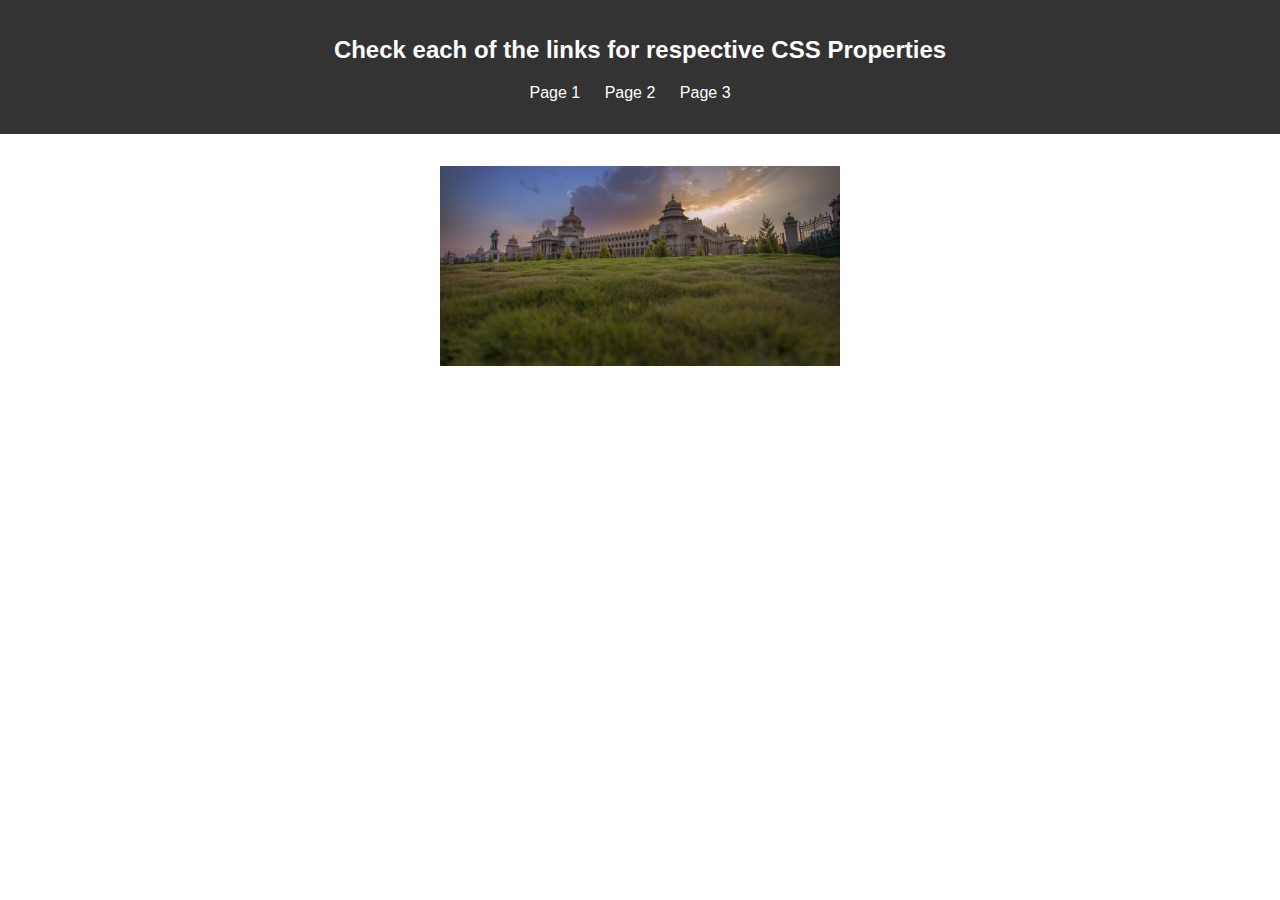
<file: Assignment-1/index.html>
<!DOCTYPE html>
<html lang="en">
<head>
    <meta charset="UTF-8">
    <meta name="viewport" content="width=device-width, initial-scale=1.0">
    
    <!-- Link to the external stylesheet -->
    <link rel="stylesheet" href="styles.css">
    
    <!-- Title of the webpage -->
    <title>Assignment Website</title>
</head>
<body style="text-align: center;">
    <!-- Header section containing the main title and navigation links -->
    <header>
        <h2>Check each of the links for respective CSS Properties</h2>
        <nav>
            <ul>
                <!-- Navigation links to different pages -->
                <li><a href="page1.html">Page 1</a></li>
                <li><a href="page2.html">Page 2</a></li>
                <li><a href="page3.html">Page 3</a></li>
            </ul>
        </nav>
    </header>
    
    <!-- Main content area -->
    <main>
        <!-- A container with a box and an image -->
        <div class="box">
            <img src="Banglore.jpg" alt="Banglore">
        </div>
    </main>
</body>
</html>
</file>
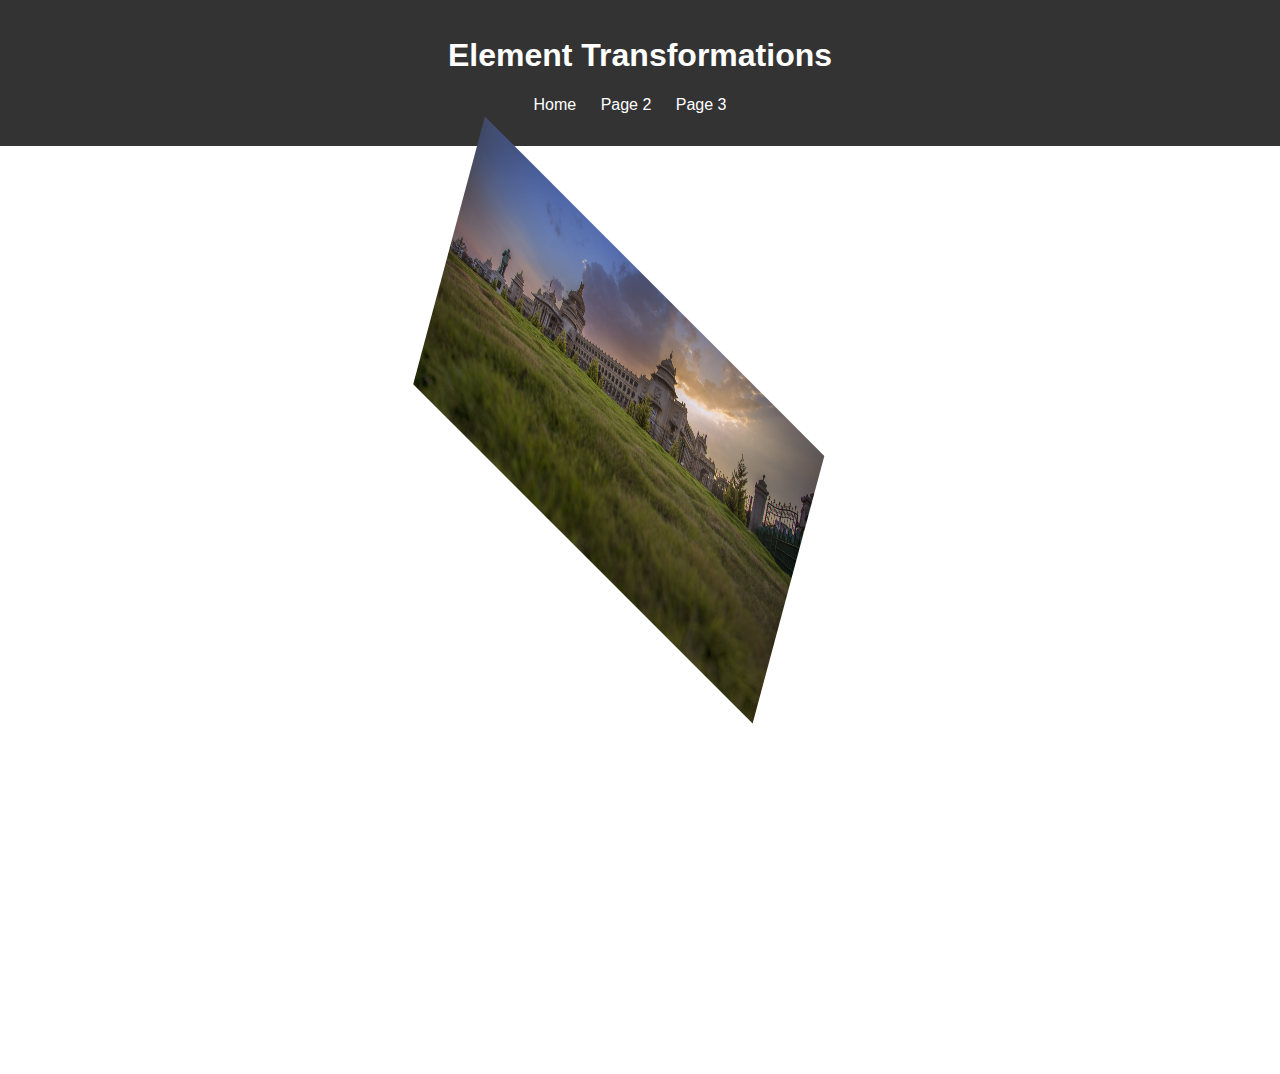
<file: Assignment-1/page1.html>
<!DOCTYPE html>
<html lang="en">
<head>
    <meta charset="UTF-8">
    <meta name="viewport" content="width=device-width, initial-scale=1.0">
    
    <!-- Link to the external stylesheet -->
    <link rel="stylesheet" href="styles.css">
    
    <!-- Title of the webpage -->
    <title>Page 1</title>
</head>
<body>
    <!-- Header section containing the main title and navigation links -->
    <header>
        <h1>Element Transformations</h1>
        <nav>
            <ul>
                <!-- Navigation links to different pages -->
                <li><a href="index.html">Home</a></li>
                <li><a href="page2.html">Page 2</a></li>
                <li><a href="page3.html">Page 3</a></li>
            </ul>
        </nav>
    </header>
    
    <!-- Main content area -->
    <main>
        <!-- A container with a box and an image, applying transformations -->
        <div class="box transformed">
            <img src="Banglore.jpg" alt="Banglore">
        </div>
    </main>
</body>
</html>
</file>
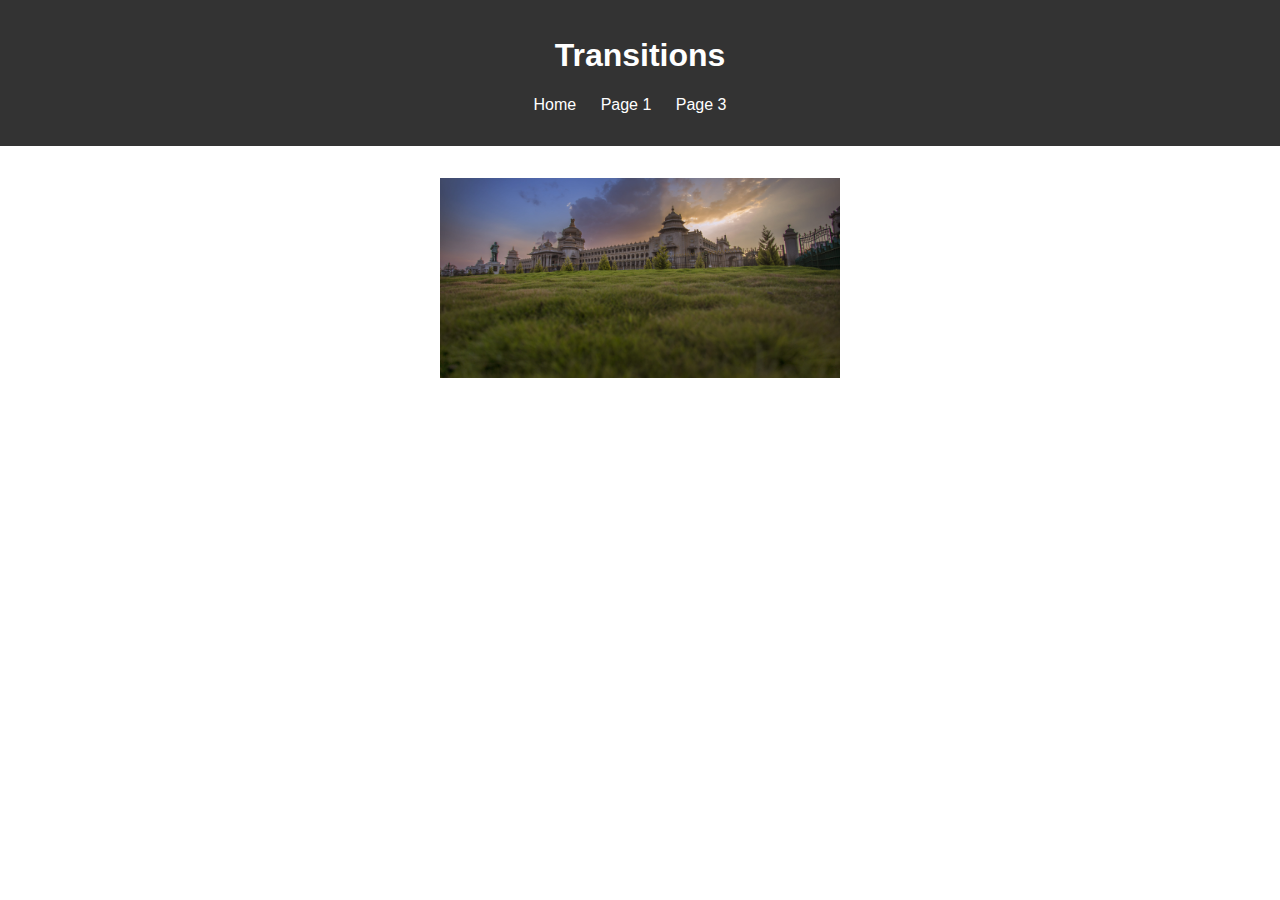
<file: Assignment-1/page2.html>
<!DOCTYPE html>
<html lang="en">
<head>
    <!-- Meta tags for character encoding and viewport configuration -->
    <meta charset="UTF-8">
    <meta name="viewport" content="width=device-width, initial-scale=1.0">
    
    <!-- Link to the external stylesheet -->
    <link rel="stylesheet" href="styles.css">
    
    <!-- Title of the webpage -->
    <title>Page 2</title>
</head>
<body>
    <!-- Header section containing the main title and navigation links -->
    <header>
        <h1>Transitions</h1>
        <nav>
            <ul>
                <!-- Navigation links to different pages -->
                <li><a href="index.html">Home</a></li>
                <li><a href="page1.html">Page 1</a></li>
                <li><a href="page3.html">Page 3</a></li>
            </ul>
        </nav>
    </header>
    
    <!-- Main content area -->
    <main>
        <!-- A container with a box and an image, applying transitions -->
        <div class="box transitioned">
            <img src="Banglore.jpg" alt="Banglore">
        </div>
    </main>
</body>
</html>
</file>
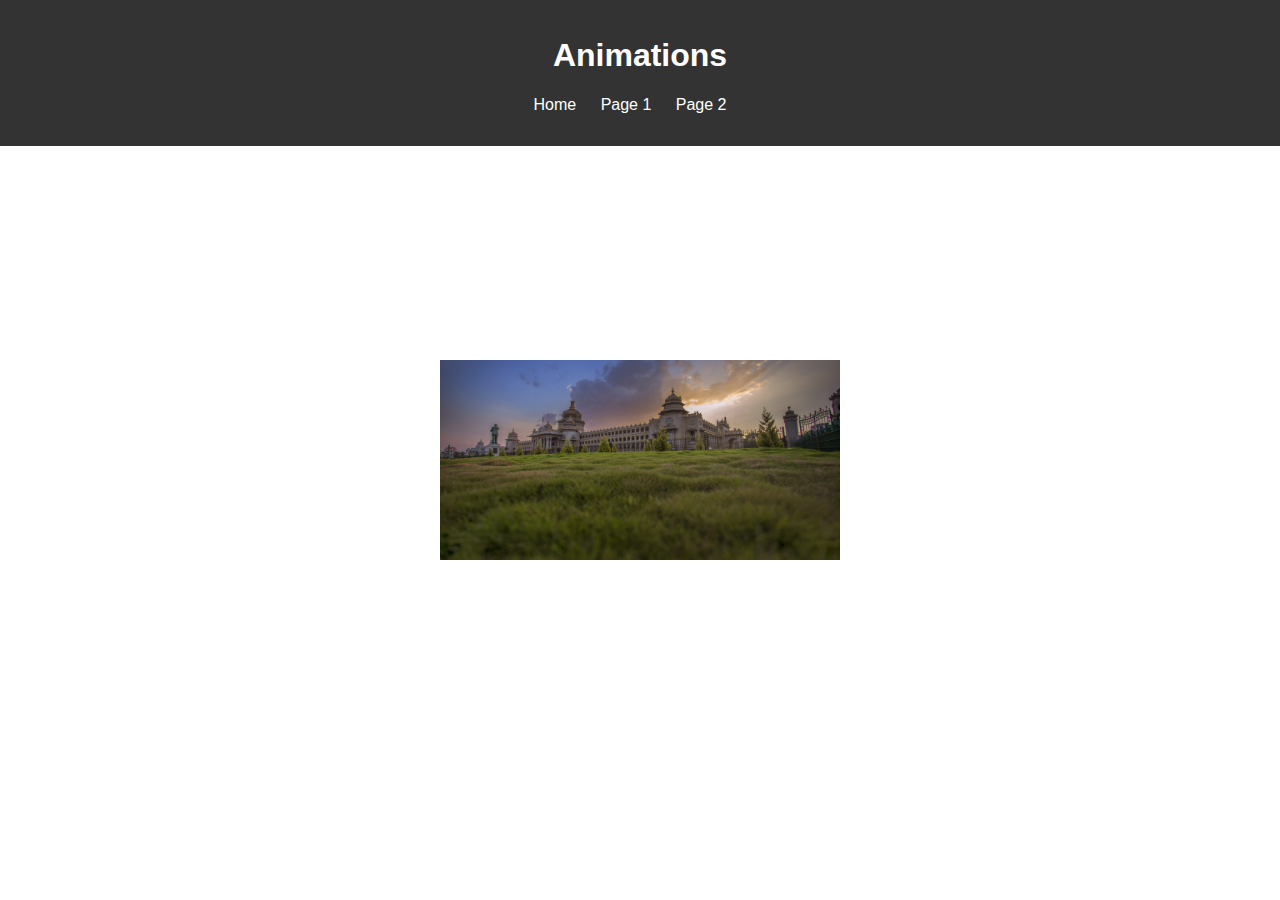
<file: Assignment-1/page3.html>
<!DOCTYPE html>
<html lang="en">
<head>
    <meta charset="UTF-8">
    <meta name="viewport" content="width=device-width, initial-scale=1.0">
    <link rel="stylesheet" href="styles.css">
    <title>Page 3</title>
</head><!DOCTYPE html>
<html lang="en">
<head>
    <!-- Meta tags for character encoding and viewport configuration -->
    <meta charset="UTF-8">
    <meta name="viewport" content="width=device-width, initial-scale=1.0">
    
    <!-- Link to the external stylesheet -->
    <link rel="stylesheet" href="styles.css">
    
    <!-- Title of the webpage -->
    <title>Page 3</title>
</head>
<body>
    <!-- Header section containing the main title and navigation links -->
    <header>
        <h1>Animations</h1>
        <nav>
            <ul>
                <!-- Navigation links to different pages -->
                <li><a href="index.html">Home</a></li>
                <li><a href="page1.html">Page 1</a></li>
                <li><a href="page2.html">Page 2</a></li>
            </ul>
        </nav>
    </header>
    
    <!-- Main content area -->
    <main>
        <!-- A container with a box and an image, applying animations -->
        <div class="box animated">
            <img src="Banglore.jpg" alt="Banglore">
        </div>
    </main>
</body>
</html>
</file>
<file: Assignment-1/styles.css>
/* Resetting default styles and applying a base font family */
body {
  font-family: Arial, sans-serif;
  margin: 0;
  padding: 0;
}

/* Styling for the header section */
header {
  background-color: #333;
  color: white;
  text-align: center;
  padding: 1rem;
}

/* Styling for the navigation menu */
nav ul {
  list-style: none;
  padding: 0;
}

nav ul li {
  display: inline;
  margin-right: 20px;
}

nav a {
  text-decoration: none;
  color: white;
}

/* Styling for the main content area */
main {
  padding: 2rem;
  text-align: center;
}

/* Styling for images within the box */
.box img {
  width: 400px;
  height: 200px;
  margin: 0 auto;
}

/* Transformation styles for the transformed class */
.transformed {
  padding-top: 10%;
  transform: rotate(45deg) scale(1.2) skewX(30deg);
}

/* Transition styles for the transitioned class on image hover */
.transitioned img:hover {
  /* Applying transition properties individually */
  transition-property: opacity, transform;
  opacity: 0.6;
  transition-duration: 300ms;
  transition-timing-function: ease-in-out;
  transform: scale(1.5);
}

/* Animation styles for the animated class */
.animated {
  padding-top: 15%;
  /* Applying multiple animations with iteration and direction */
  animation-name: slide, rotateAndBounce;
  animation-iteration-count: infinite;
  animation-duration: 30s;
  animation-direction: alternate;
}

/* Keyframes animation for sliding */
@keyframes slide {
  from {
    transform: translateX(-100px);
  }
  to {
    transform: translateX(100px);
  }
}

/* Keyframes animation for rotation and bouncing */
@keyframes rotateAndBounce {
  0%, 100% {
    transform: rotate(0) translateY(0);
  }
  50% {
    transform: rotate(360deg) translateY(-20px);
  }
}
</file>
